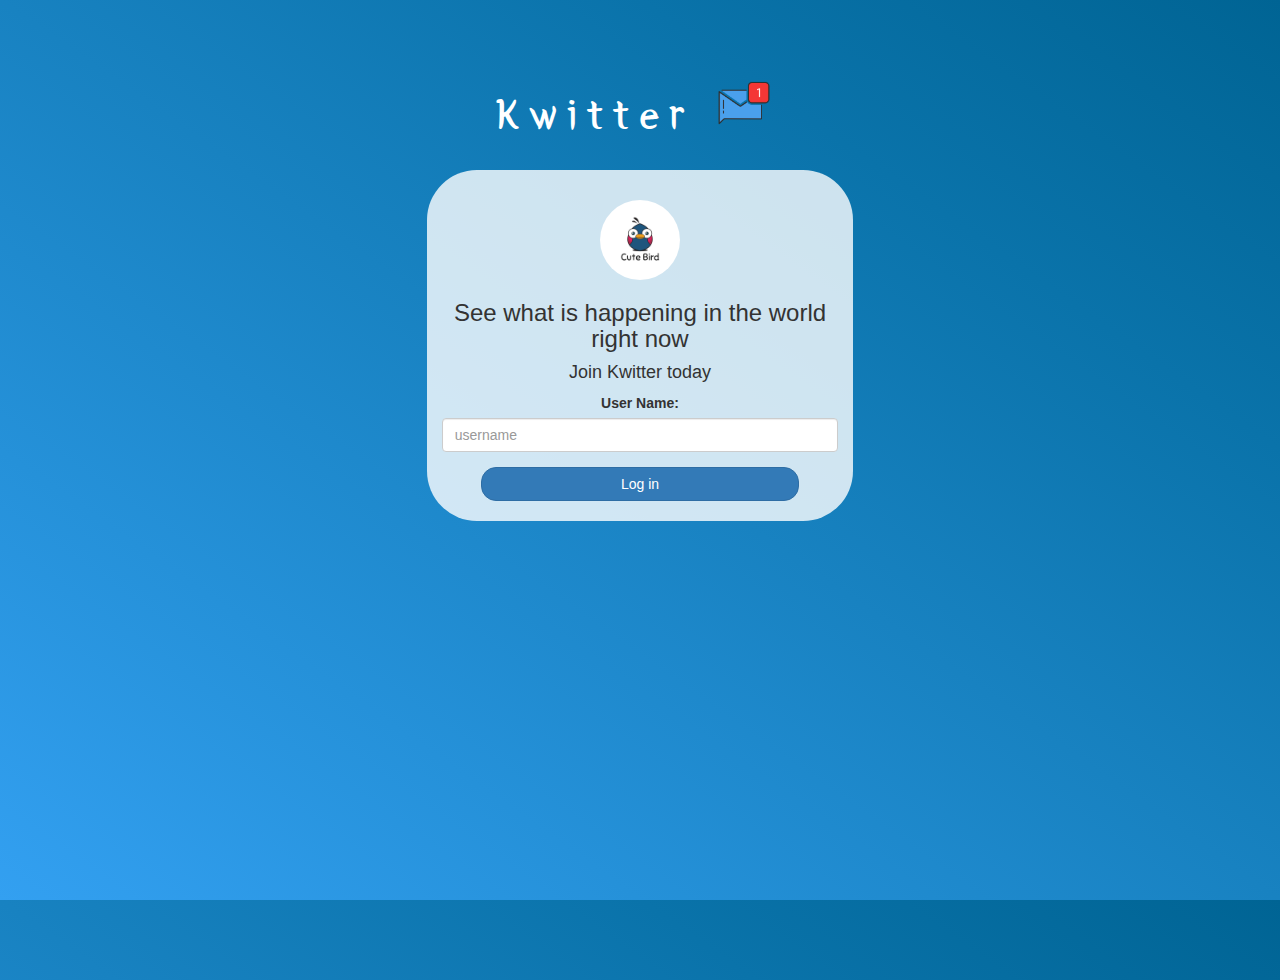
<file: index.html>
<!DOCTYPE html>
<html>
<head>
	<title>Kwitter</title>
<link href="https://fonts.googleapis.com/css?family=Yeon+Sung&display=swap" rel="stylesheet"><meta name="viewport" content="width=device-width, initial-scale=1">

<link rel="stylesheet" href="https://maxcdn.bootstrapcdn.com/bootstrap/3.4.0/css/bootstrap.min.css">
<script src="https://ajax.googleapis.com/ajax/libs/jquery/3.4.1/jquery.min.js"></script>
<script src="https://maxcdn.bootstrapcdn.com/bootstrap/3.4.0/js/bootstrap.min.js"></script>

<link rel="stylesheet" type="text/css" href="style.css">
</head>
<body>
<center>
	<h1 class="header">	
		Kwitter	<sup>
	<img src="m2.png">
	</sup>
</h1>
	<div class="col-lg-4 col-md-6 col-sm-6 col-xs-11 login_div">
	<img src="logo.png" class="logo">
		<h3 >See what is happening in the world right now</h3>
		<h4 >Join Kwitter today</h4>
		<div class="form-group">
		  <label >User Name:</label>
		  <input type="text"id="user_name" class="form-control" placeholder="username">

		</div>
		<button id="login_button" class="btn btn-primary" onclick="add_user()">Log in</button>
		<br><br>
	</div>
</center>
<script src="kwitter.js"></script>
</body>
</html>
</file>
<file: style.css>
html, body
{
  height: 100%;
  margin: 0;
}

body
{
background-image: linear-gradient(to right top, #33a0f1, #2591d9, #1882c1, #0a73aa, #006494);
}

.header
{
	color: white;font-family: 'Yeon Sung';font-size: 45px;letter-spacing: 10px;margin-top: 80px;
}
.header img
{
	width: 80px;margin-left: -15px;
}

.login_div
{
	background: rgba(255,255,255,0.8);float: none;border-radius: 50px;
}

.logo
{
	width: 80px;margin-top: 30px;border-radius: 40px;
}

#login_button
{
	width: 80%;border-radius: 15px;
}

.room_name
{
	cursor: pointer;
	font-size: 20px;
}


#logout
{
	font-size: 20px; float: right;
}


#output
{
	padding: 10px; width:80%;background: rgba(255,255,255,0.8);border-radius: 15px;
}

.input_div_room_page
{
	width: 80%;
}

.input_div label
{
	color: white;font-size: 20px;
}


.input_div_message_page
{
	position: fixed;bottom: 0px;width: 100%;background: rgba(255,255,255,0.8);
}
.input_div_message_page label
{
	color: black;
}
.input_div_message_page #msg
{
	width: 80%;
}
.input_div_message_page button
{
	margin-top: 15px;
	width: 50%; 
}
.color_white
{
	color: white
}

.user_tick
{
	width:20px;
}
.message_h4
{
	padding-left:5px;color:grey;
}
</file>
